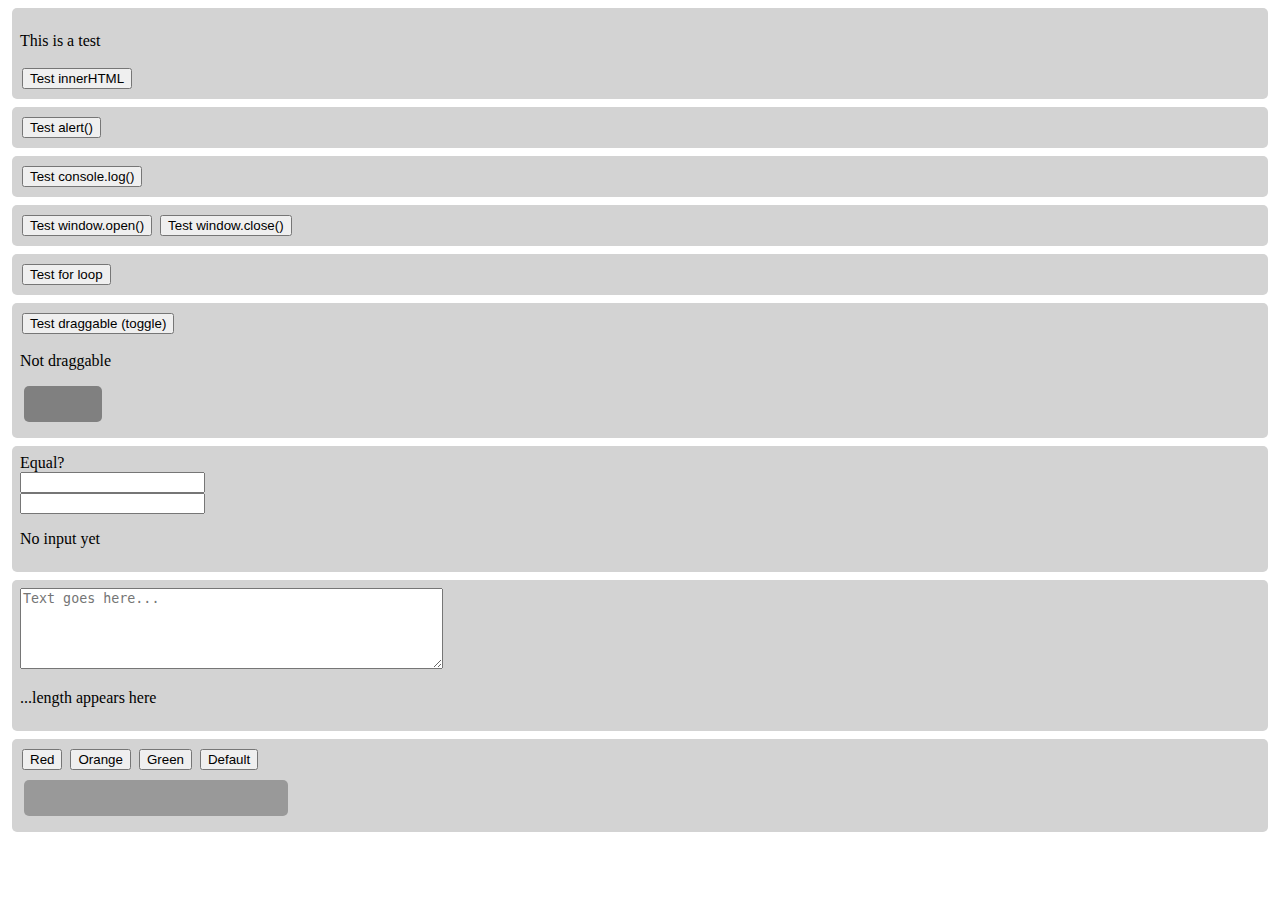
<file: index.html>
<!DOCTYPE html>
<html lang="en">
<head>
    <meta charset="UTF-8">
    <title>Tests</title>
    <link rel="stylesheet" href="css-test.css"/>
    <script src="js-test.js"></script>
</head>
<body>
    <div class="testInnerHTML">
        <p id="test-paragraph">This is a test</p>
        <button onclick="testInnerHTML()">Test innerHTML</button>
    </div>

    <div class="testAlert">
        <button onclick="testAlert()">Test alert()</button>
    </div>

    <div class="testConsoleLog">
        <button onclick="testConsoleLog()">Test console.log()</button>
    </div>

    <div class="testWindows">
        <button onclick="testRickRoll()">Test window.open()</button>
        <button onclick="testWindowClose()">Test window.close()</button>
    </div>

    <div class="testForLoops">
        <button onclick="testForLoop()">Test for loop</button>
    </div>

    <div class="testDraggable">
        <button onclick="testDraggable()">Test draggable (toggle)</button>
        <p id="out-draggable">Not draggable</p>
        <div id="test-draggable-div" class="square"></div>
    </div>

    <div class="testEqualInputs">
        Equal?
        <label>
            <input oninput="testEqualInputs()" type="text" id="test-equal-input1"/>
        </label>
        <label>
            <input oninput="testEqualInputs()" type="text" id="test-equal-input2"/>
        </label>
        <p id="out-equal-inputs">No input yet</p>
    </div>

    <div class="testInputLength">
        <label>
            <textarea placeholder="Text goes here..." cols=50 rows=5
                      oninput="testInputLength()" id="test-input-length"></textarea>
        </label>
        <p id="out-input-length">...length appears here</p>
    </div>

    <div class="testColor">
        <button onclick="testColor('red')">Red</button>
        <button onclick="testColor('orange')">Orange</button>
        <button onclick="testColor('green')">Green</button>
        <button onclick="testColor('default')">Default</button>
        <div id="test-color" class="rect color-test"></div>
    </div>
</body>
</html>
</file>
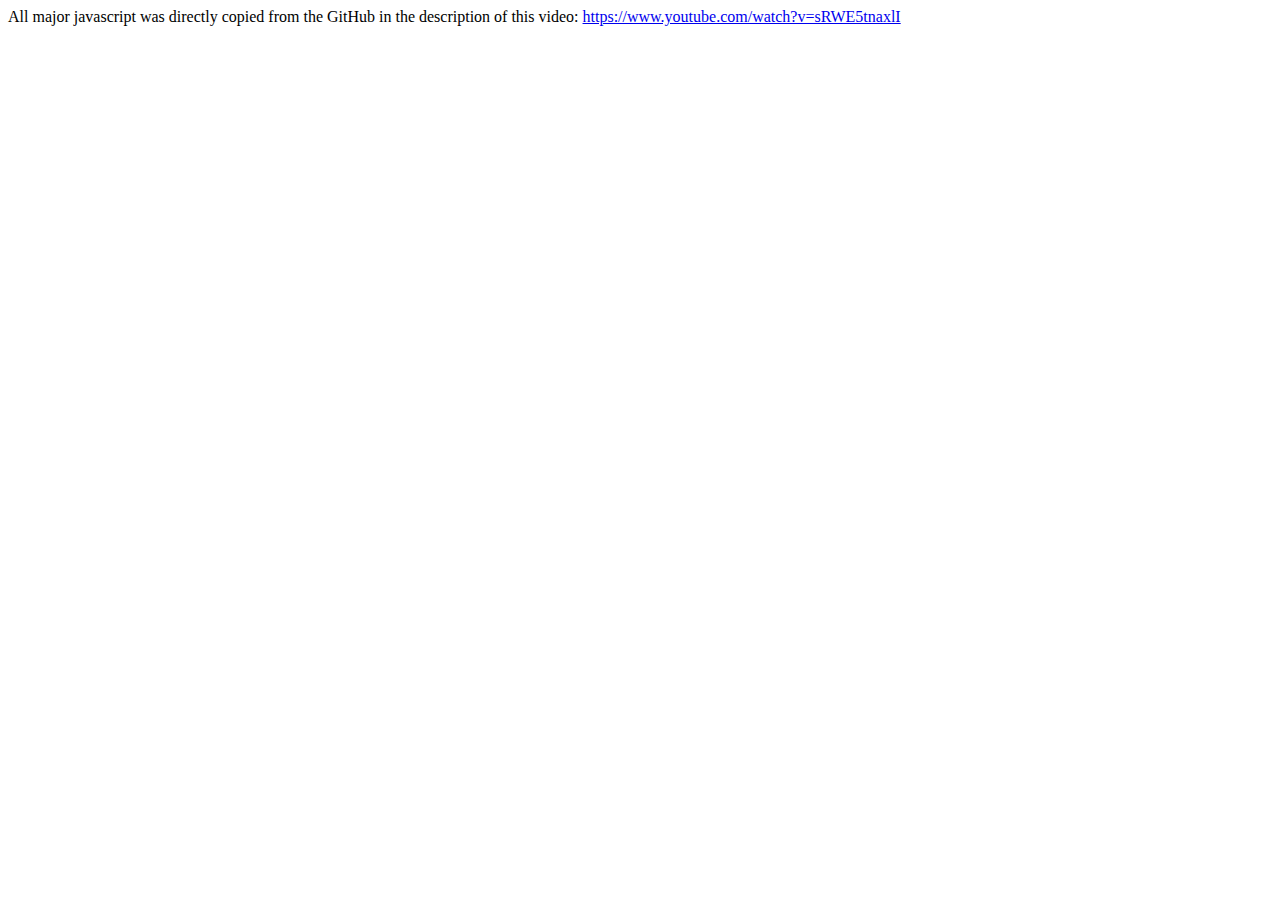
<file: jsisweird.html>
<!DOCTYPE html>
<html lang="en">
<head>
    <meta charset="UTF-8">
    <title>Js is weird</title>
    <link rel="stylesheet" href="jsisweird.css"/>
    <script>
        const zero = '+[]';
        const one = '+!![]';

        const number = n => {
            if (n === 0)s return zero;
            return Array.from({length: n}, () => one).join(' + ');
        }

        // C

        const map = {};

        const fromString = s =>s.split('').map(x => {
            if (!(x in map)) {
                const charCode = x.charCodeAt(0);
                return `([]+[])[${fromString('constructor')}][${fromString('fromCharCode')}](${number(charCode)})`;
            }
            return map[x];
        }).join('+');

        map.a = `(+{}+[])[${number(1)}]`;
        map.b = `({}+[])[${number(2)}]`;
        map.o = `({}+[])[${number(1)}]`;
        map.e = `({}+[])[${number(4)}]`;
        map.c = `({}+[])[${number(5)}]`;
        map.t = `({}+[])[${number(6)}]`;
        map[' '] = `({}+[])[${number(7)}]`;
        map.f = `(![]+[])[${number(0)}]`;
        map.s = `(![]+[])[${number(3)}]`;
        map.r = `(!![]+[])[${number(1)}]`;
        map.u = `(!![]+[])[${number(2)}]`;
        map.i = `((+!![]/+[])+[])[${number(3)}]`;
        map.n = `((+!![]/+[])+[])[${number(4)}]`;
        map.S = `([]+([]+[])[${fromString('constructor')}])[${number(9)}]`;
        map.g = `([]+([]+[])[${fromString('constructor')}])[${number(14)}]`;
        map.p = `([]+(/-/)[${fromString('constructor')}])[${number(14)}]`;
        map['\\'] = `(/\\\\/+[])[${number(1)}]`;
        map.d = `(${number(13)})[${fromString('toString')}](${number(14)})`;
        map.h = `(${number(17)})[${fromString('toString')}](${number(18)})`;
        map.m = `(${number(22)})[${fromString('toString')}](${number(23)})`;
        map.C = `((()=>{})[${fromString('constructor')}](${fromString('return escape')})()(${map['\\']}))[${number(2)}]`;

        const compile = code => `(()=>{})[${fromString('constructor')}](${fromString(code)})()`;

        let userInput = prompt("Please enter something:");

        document.write('<div class="container">' +
            'Input was: ' + userInput +
            '<div class="output-box">' + compile(userInput) + '</div>' +
            '</div>');

        document.write('<div class="container">' +
            'Pre-wrapped in console.log:' +
            '<div class="output-box">' + compile('console.log("' + userInput + '")') + '</div>' +
            '</div>');
    </script>
</head>
<body>
<noscript>Please enable javascript to view this page properly</noscript>
<footer>
    All major javascript was directly copied from the GitHub in the description of this video:
    <a href="https://www.youtube.com/watch?v=sRWE5tnaxlI">https://www.youtube.com/watch?v=sRWE5tnaxlI</a>
</footer>
</body>
</html>
</file>
<file: css-test.css>
button {
    /*display: block;*/
    margin: 2px;
}

div {
    margin: 8px 4px 8px 4px;
    padding: 8px;
    background-color: lightgray;
    border-radius: 5px;
}

.rect {
    height: 20px;
    width: 20%;
    background-color: gray;
}

.square {
    width: 5%;
    height: 20px;
    background-color: gray;
}

.color-test {
    background-color: #999999;
}

input {
    display: block;
}
</file>
<file: jsisweird.css>
/* Style for the container */
.container {
    width: 90vh;
    margin-bottom: 20px; /* Space between containers */
}

/* Style for the output box */
.output-box {
    width: 100%;
    height: 200px;
    border: 1px solid #000;
    overflow: auto;
    padding: 10px;
    background-color: #f9f9f9;
    font-family: monospace;
}
</file>
